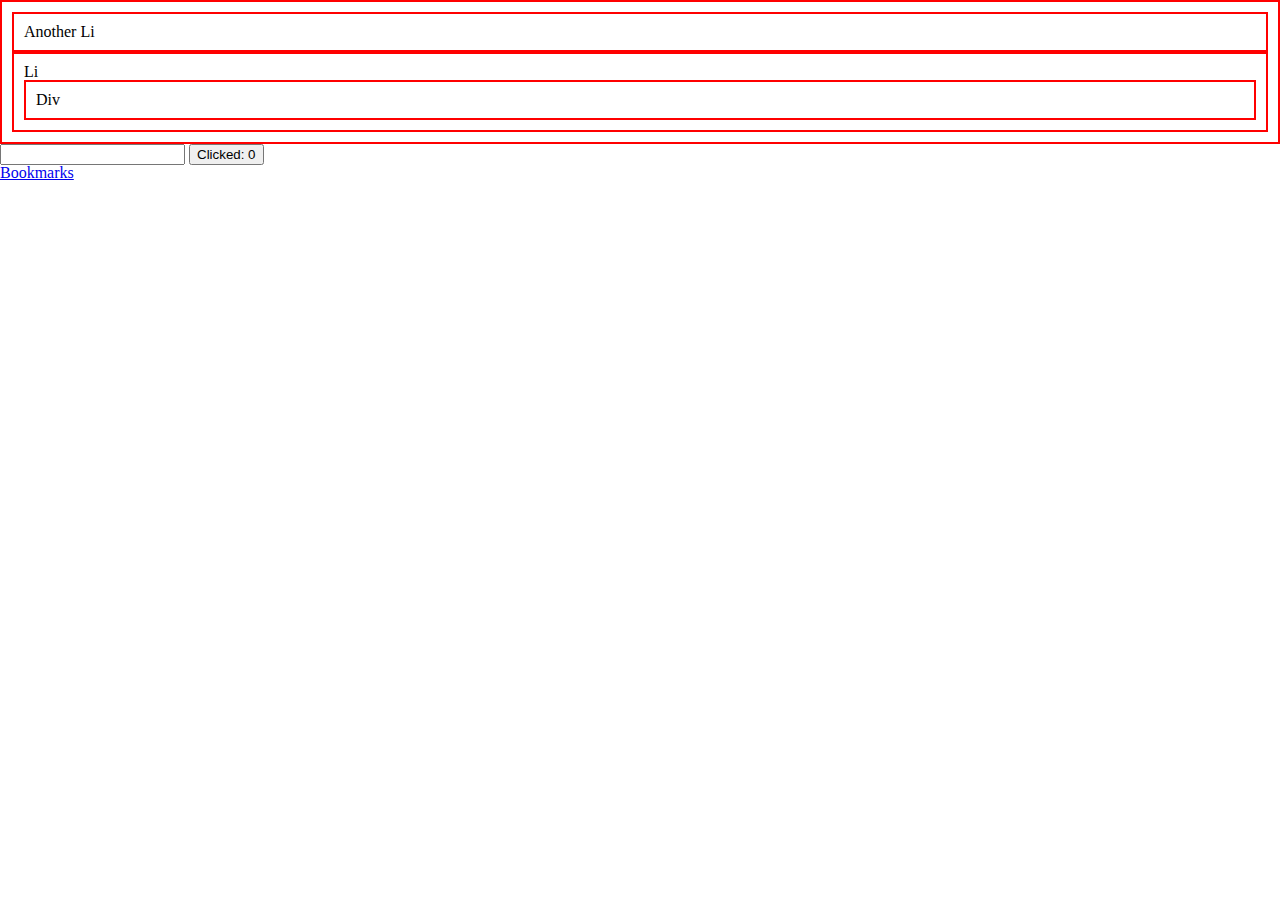
<file: index.html>
<!DOCTYPE html>
<html lang="en">
  <head>
    <meta charset="UTF-8" />
    <meta name="viewport" content="width=device-width, initial-scale=1.0" />
    <title>fcLesson16_DOM</title>
    <link rel="stylesheet" href="./assets/css/reset.css" />
    <link rel="stylesheet" href="./assets/css/style.css" />
  </head>
  <body>

    <!-- <form action="">
      <input type="text" id="firstI" value="first">
      <input type="text"id="secondI" value="second">
      <input type="text">
      <input type="text">
      <input type="text" id="reset" value="sixt" >
      <input type="button" value="submit">
      <img src="" alt="img">
    </form>
    <div>
      <button id="btn">Press me</button>
    </div>  -->

    <ul id="list">
      <li>Another Li</li>
      <li id="item" data-text-color="yellow">
        Li
        <div id="div">
          Div
        </div>
      </li>
    </ul>

    <input type="text" name="" id="inp">
    
    <button id="btn"><span>Clicked: </span><span id="counter">0</span></button>
    <p><a href="./bookmarks.html" target="blank">Bookmarks</a></p>

    <script src="./assets/js/index.js"></script>
  </body>
</html>
</file>
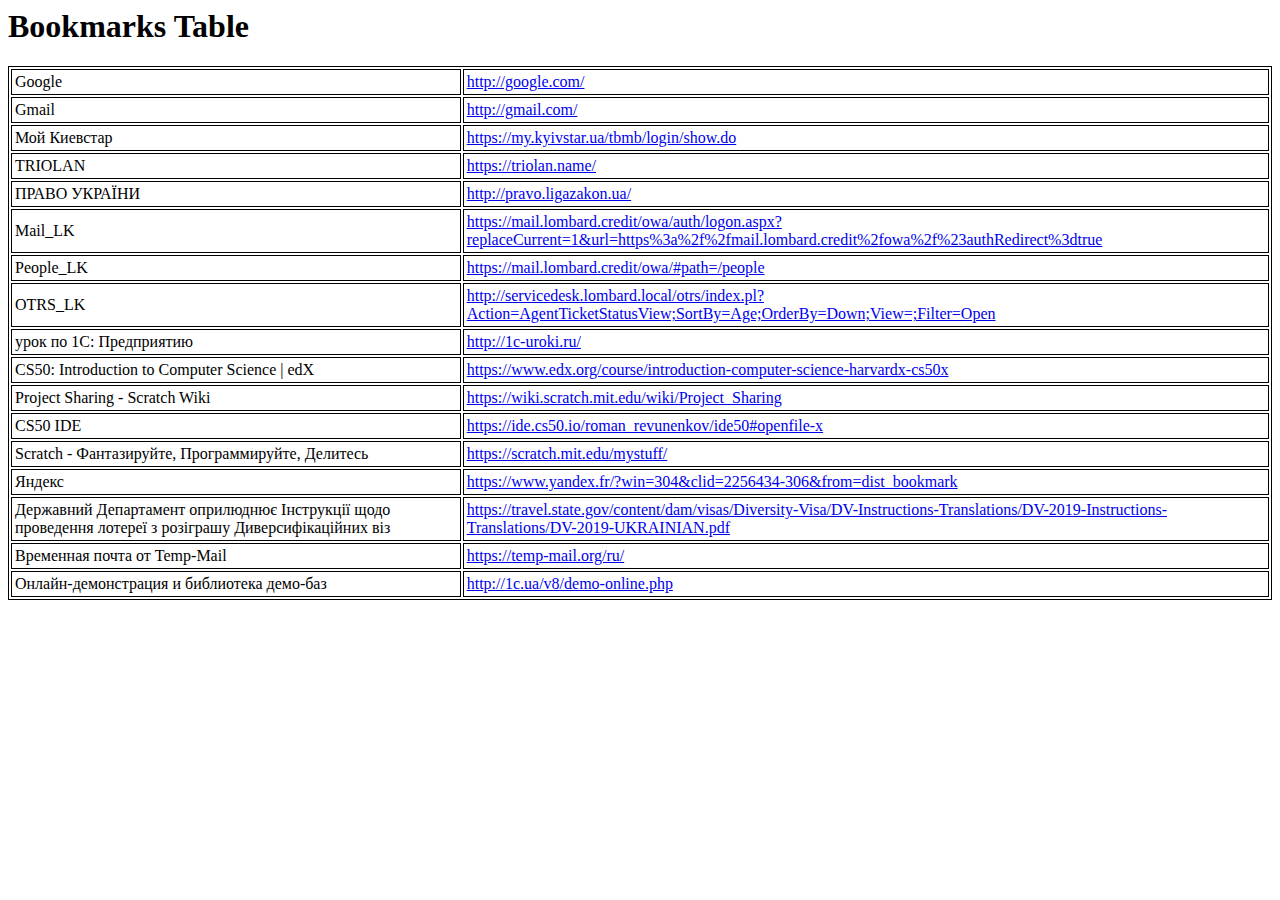
<file: bookmarks.html>
<!DOCTYPE NETSCAPE-Bookmark-file-1>
<!-- This is an automatically generated file.
     It will be read and overwritten.
     DO NOT EDIT! -->
<META HTTP-EQUIV="Content-Type" CONTENT="text/html; charset=UTF-8">
<TITLE>Bookmarks</TITLE>
<link rel="stylesheet" href="./assets/css/style.css" />
<H1>Bookmarks</H1>
<DL><p>
    <DT><H3 ADD_DATE="1594273795" LAST_MODIFIED="1510590537" PERSONAL_TOOLBAR_FOLDER="true">Панель закладок</H3>
    <DL><p>
        <DT><A HREF="http://google.com/" ADD_DATE="1358627786" ICON="[data-uri]">Google</A>
        <DT><A HREF="http://gmail.com/" ADD_DATE="1356993516" ICON="[data-uri]">Gmail</A>
        <DT><A HREF="https://my.kyivstar.ua/tbmb/login/show.do" ADD_DATE="1358628302" ICON="[data-uri]">Мой Киевстар</A>
        <DT><A HREF="https://triolan.name/" ADD_DATE="1358628463">TRIOLAN</A>
        <DT><A HREF="http://pravo.ligazakon.ua/" ADD_DATE="1360146964" ICON="[data-uri]">ПРАВО УКРАЇНИ</A>
        <DT><H3 ADD_DATE="1594273899" LAST_MODIFIED="1594273899">LK</H3>
        <DL><p>
            <DT><A HREF="https://mail.lombard.credit/owa/auth/logon.aspx?replaceCurrent=1&url=https%3a%2f%2fmail.lombard.credit%2fowa%2f%23authRedirect%3dtrue" ADD_DATE="1477824498" ICON="[data-uri]">Mail_LK</A>
            <DT><A HREF="https://mail.lombard.credit/owa/#path=/people" ADD_DATE="1480918187" ICON="[data-uri]">People_LK</A>
            <DT><A HREF="http://servicedesk.lombard.local/otrs/index.pl?Action=AgentTicketStatusView;SortBy=Age;OrderBy=Down;View=;Filter=Open" ADD_DATE="1506163221" ICON="[data-uri]">OTRS_LK</A>
        </DL><p>
        <DT><A HREF="http://1c-uroki.ru/" ADD_DATE="1483817854" ICON="[data-uri]">урок по 1С: Предприятию</A>
        <DT><H3 ADD_DATE="1594273899" LAST_MODIFIED="1594273899">Tehnology_Nation</H3>
        <DL><p>
            <DT><A HREF="https://www.edx.org/course/introduction-computer-science-harvardx-cs50x" ADD_DATE="1507445451" ICON="[data-uri]">CS50: Introduction to Computer Science | edX</A>
            <DT><A HREF="https://wiki.scratch.mit.edu/wiki/Project_Sharing" ADD_DATE="1507445461" ICON="[data-uri]">Project Sharing - Scratch Wiki</A>
            <DT><A HREF="https://ide.cs50.io/roman_revunenkov/ide50#openfile-x" ADD_DATE="1509820983" ICON="[data-uri]">CS50 IDE</A>
            <DT><A HREF="https://scratch.mit.edu/mystuff/" ADD_DATE="1509821045" ICON="[data-uri]">Scratch - Фантазируйте, Программируйте, Делитесь</A>
        </DL><p>
        <DT><A HREF="https://www.yandex.fr/?win=304&clid=2256434-306&from=dist_bookmark" ADD_DATE="1509190466" ICON="[data-uri]">Яндекс</A>
        <DT><H3 ADD_DATE="1594273899" LAST_MODIFIED="1594273899">DV</H3>
        <DL><p>
            <DT><A HREF="https://travel.state.gov/content/dam/visas/Diversity-Visa/DV-Instructions-Translations/DV-2019-Instructions-Translations/DV-2019-UKRAINIAN.pdf" ADD_DATE="1509907193">Державний Департамент оприлюднює Інструкції щодо проведення лотереї з розіграшу Диверсифікаційних віз</A>
            <DT><A HREF="https://temp-mail.org/ru/" ADD_DATE="1574179894" ICON="[data-uri]">Временная почта от Temp-Mail</A>
        </DL><p>
        <DT><A HREF="http://1c.ua/v8/demo-online.php" ADD_DATE="1510590537" ICON="[data-uri]">Онлайн-демонстрация и библиотека демо-баз</A>
    </DL><p>
</DL><p>

<script src="./assets/js/table.js"></script>
</file>
<file: assets/css/style.css>
ul, li, div {
    
    border: 2px solid red;
    padding: 10px;
}

table {
    border: 1px solid black;
}

td {
    border: 1px solid black;
    padding: 3px;
}


.divTest1 {
    font-size: 32px;
    color: blueviolet;
    padding: 20px;
    border: 1px solid red;
}

.divTest2 {
    font-size: 24px;
    color: black;
    padding: 0px;
    border: 1px solid green;
}
</file>
